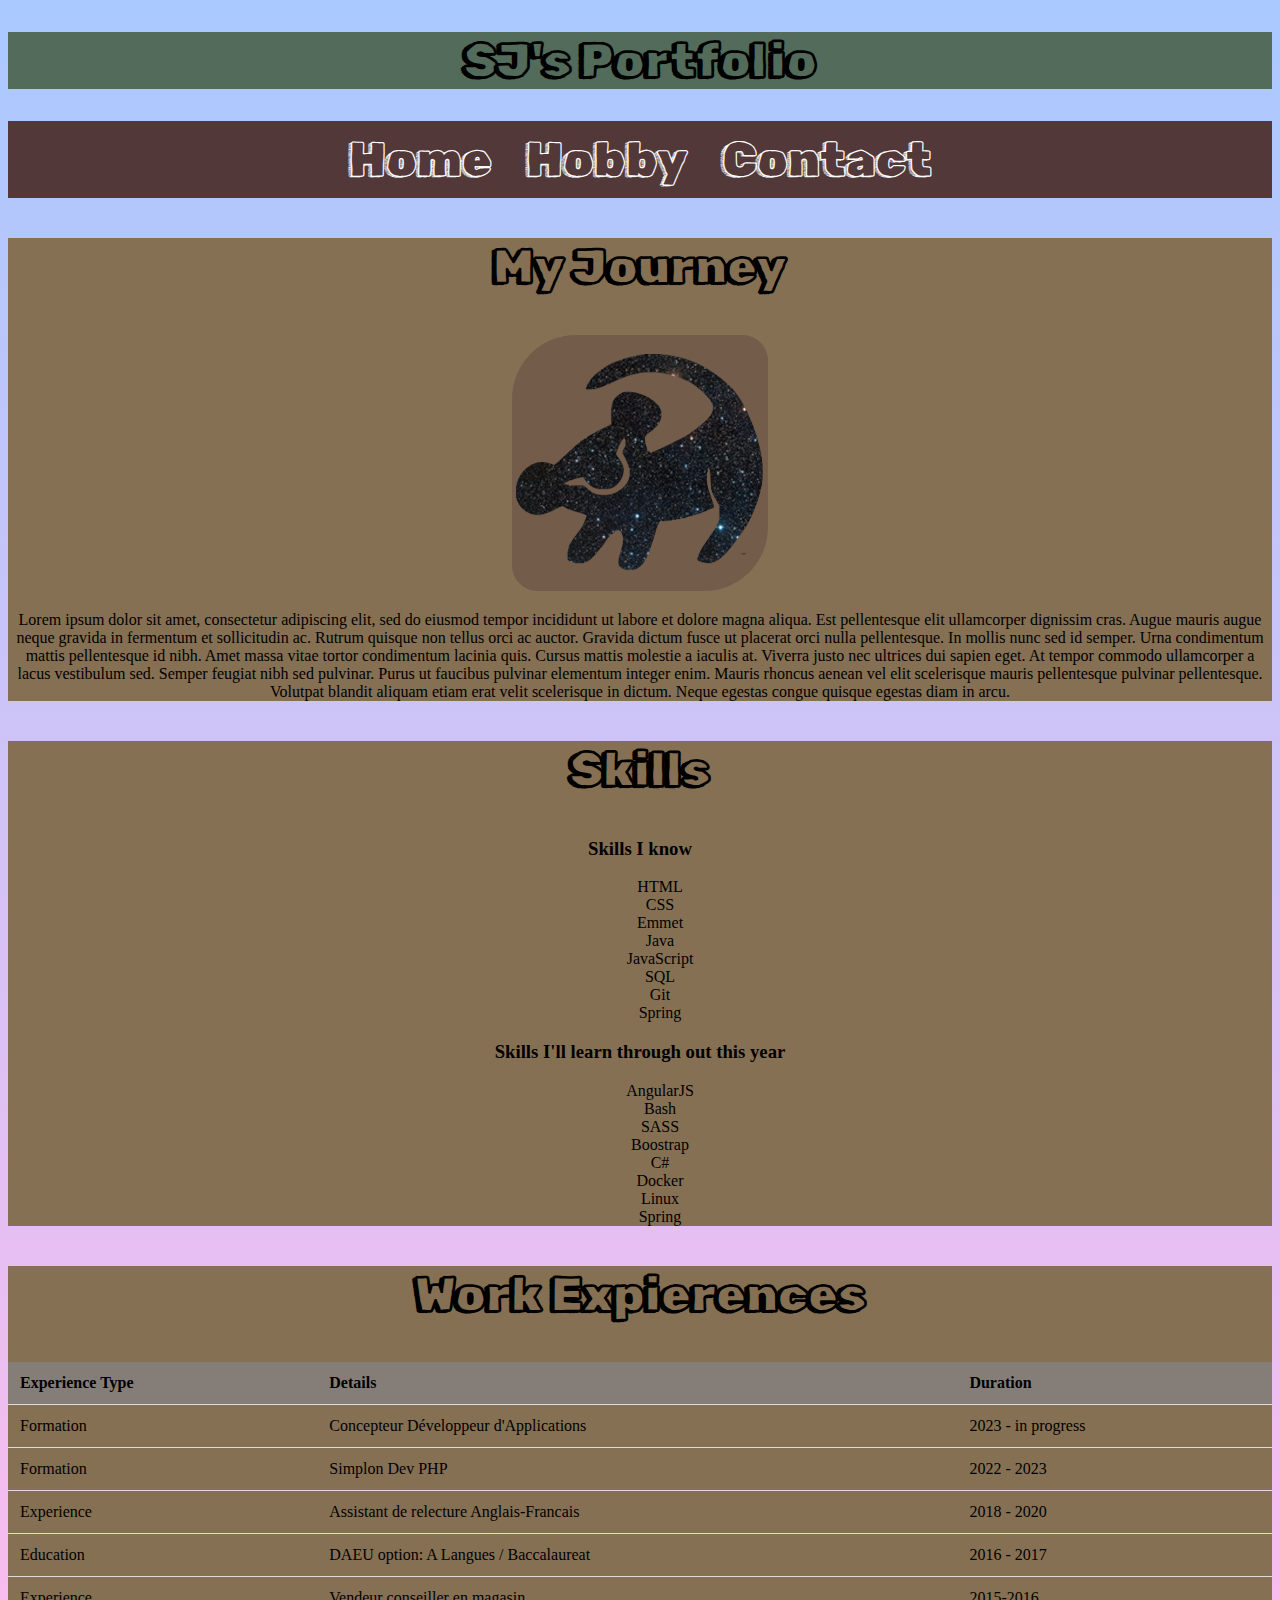
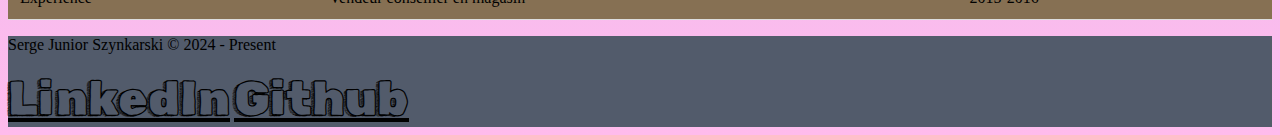
<file: Campus-in-the-Alps/1-HTML - CSS/index.html>
<!DOCTYPE html>
<html lang="en">
<head>
    <meta charset="UTF-8">
    <meta name="viewport" content="width=device-width, initial-scale=1.0">

    <!-- Google fonts -->
    <link rel="preconnect" href="https://fonts.googleapis.com">
    <link rel="preconnect" href="https://fonts.gstatic.com" crossorigin>
    <link href="https://fonts.googleapis.com/css2?family=Gluten:wght@100&family=Rubik+Doodle+Shadow&display=swap" rel="stylesheet">

    <link rel="stylesheet" href="./styles/style.css">
    <!-- Title on the browser bar -->
    <title>Home</title>
</head>

<!-- Content that is displayed -->
<body>

    <!-- Header section -->
    <header>
        <!-- h1 title -->
        <h1>SJ's Portfolio</h1> 
    </header>

    <!-- Navigation bar to the other pages -->
    <nav>
            <!-- anchor for our pages -->
            <a href="./index.html">Home</a>
            <a href="./Pages/hobby.html">Hobby</a>
            <a href="./Pages/contact.html">Contact</a>
    </nav>

    <!-- Main part of the content displayed on the page -->
    <main>
        <!--- First section that shows SJ -->
        <section>
            <h2>My Journey</h2>
            <!--- Image of SJ -->
            <img src="./images/simba4.png" alt="Profile picture of SJ" />
            <!-- Text that does a brief summary on who I am -->
            <P>Lorem ipsum dolor sit amet, consectetur adipiscing elit, sed do eiusmod tempor incididunt ut labore et dolore magna aliqua. Est pellentesque elit ullamcorper dignissim cras. Augue mauris augue neque gravida in fermentum et sollicitudin ac. Rutrum quisque non tellus orci ac auctor. Gravida dictum fusce ut placerat orci nulla pellentesque. In mollis nunc sed id semper. Urna condimentum mattis pellentesque id nibh. Amet massa vitae tortor condimentum lacinia quis. Cursus mattis molestie a iaculis at. Viverra justo nec ultrices dui sapien eget. At tempor commodo ullamcorper a lacus vestibulum sed. Semper feugiat nibh sed pulvinar. Purus ut faucibus pulvinar elementum integer enim. Mauris rhoncus aenean vel elit scelerisque mauris pellentesque pulvinar pellentesque. Volutpat blandit aliquam etiam erat velit scelerisque in dictum. Neque egestas congue quisque egestas diam in arcu.</P>
        </section>

        <!-- The Skills I know and will be learning throughout the year -->
        <section>
            <!-- h2 title describing the skills I'll be learning -->
            <h2>Skills</h2>
            <h3>Skills I know</h3>
            <!-- List of skills I already know -->
            <ul>
                <li>HTML</li>
                <li>CSS</li>
                <li>Emmet</li>
                <li>Java</li>
                <li>JavaScript</li>
                <li>SQL</li>
                <li>Git</li>
                <li>Spring</li>
            </ul>
            <h3>Skills I'll learn through out this year</h3>
            <!-- List of all skills this year -->
            <ul>
                <li>AngularJS</li>
                <li>Bash</li>
                <li>SASS</li>
                <li>Boostrap</li>
                <li>C#</li>
                <li>Docker</li>
                <li>Linux</li>
                <li>Spring</li>
            </ul>
        </section>

        <!-- A table that has all my past experiences -->
        <section>
            <h2>Work Expierences</h2>
            <table>
                <thead>
                    <tr>
                        <th>Experience Type</th>
                        <th>Details</th>
                        <th>Duration</th>
                    </tr>
                </thead>
                <tbody>
                    <tr>
                        <td>Formation</td>
                        <td>Concepteur Développeur d'Applications</td>
                        <td>2023 - in progress</td>
                    </tr>
                    <tr>
                        <td>Formation</td>
                        <td>Simplon Dev PHP</td>
                        <td>2022 - 2023</td>
                    </tr>
                    <tr>
                        <td>Experience</td>
                        <td>Assistant de relecture Anglais-Francais</td>
                        <td>2018 - 2020</td>
                    </tr>
                    <tr>
                        <td>Education</td>
                        <td>DAEU option: A Langues / Baccalaureat</td>
                        <td>2016 - 2017</td>
                    </tr>
                    <tr>
                        <td>Experience</td>
                        <td>Vendeur conseiller en magasin</td>
                        <td>2015-2016</td>
                    </tr>
                </tbody>
            </table>
        </section>
    </main>

    <!-- Bottom of the website with contacts and time of creation -->
    <footer>
        <p>Serge Junior Szynkarski &copy; 2024 - Present</p>
        <a href="">LinkedIn</a>
        <a href="https://github.com/szynner">Github</a>
    </footer>
    
</body>
</html>
</file>
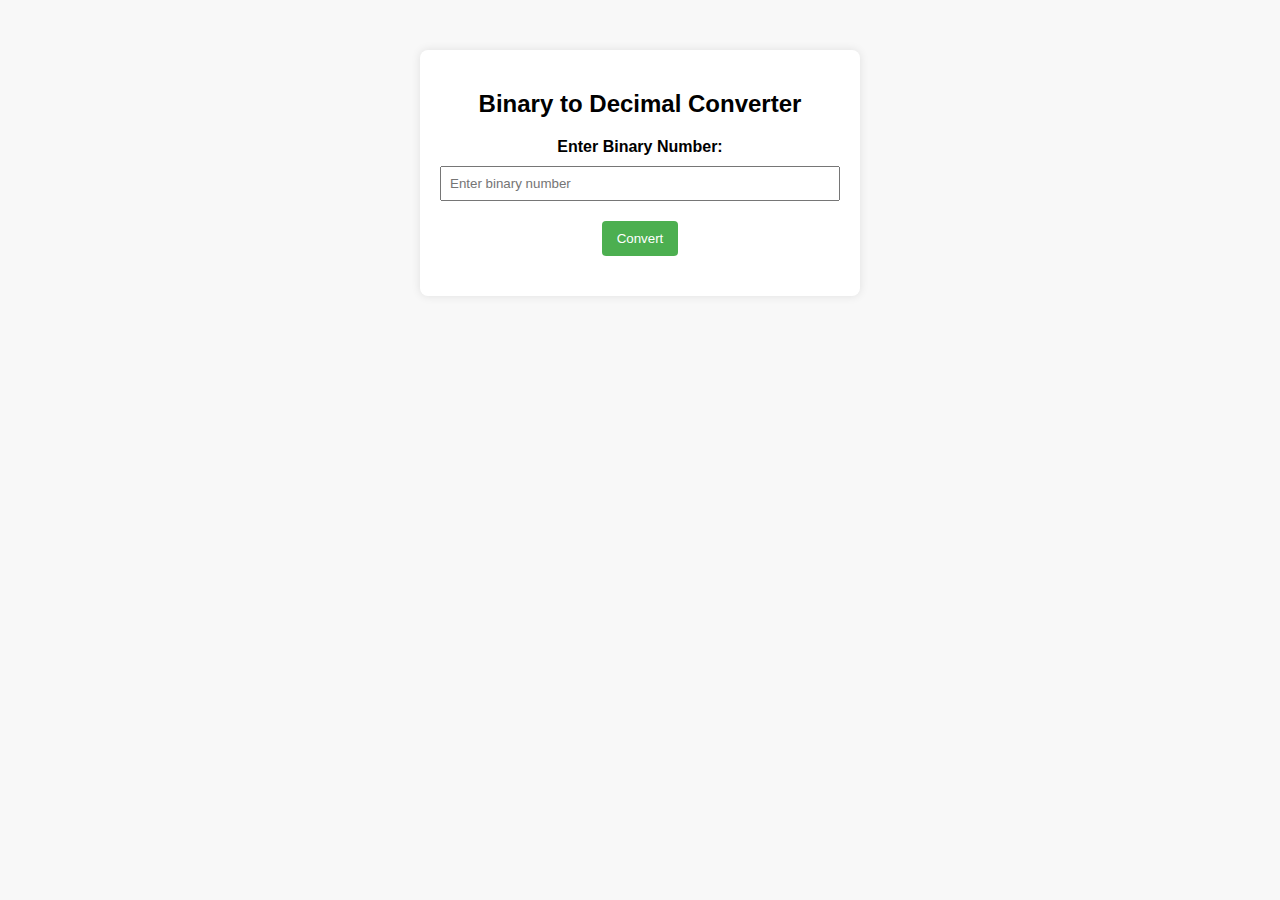
<file: Campus-in-the-Alps/1-HTML - CSS/pages/binary.html>
<!DOCTYPE html>
<html lang="en">
<head>
    <meta charset="UTF-8">
    <meta name="viewport" content="width=device-width, initial-scale=1.0">
    <title>Binary to Decimal Converter</title>
    <style>
        body {
            font-family: 'Arial', sans-serif;
            background-color: #f8f8f8;
            text-align: center;
            margin: 0;
            padding: 0;
        }

        .container {
            max-width: 400px;
            margin: 50px auto;
            padding: 20px;
            background-color: #fff;
            border-radius: 8px;
            box-shadow: 0 0 10px rgba(0, 0, 0, 0.1);
        }

        label {
            font-weight: bold;
            display: block;
            margin-bottom: 10px;
        }

        input {
            width: 100%;
            padding: 8px;
            margin-bottom: 20px;
            box-sizing: border-box;
        }

        button {
            background-color: #4caf50;
            color: white;
            padding: 10px 15px;
            border: none;
            border-radius: 4px;
            cursor: pointer;
        }

        #result {
            margin-top: 20px;
            font-size: 18px;
        }
    </style>
</head>
<body>

    <div class="container">
        <h2>Binary to Decimal Converter</h2>

        <label for="binaryInput">Enter Binary Number:</label>
        <input type="text" id="binaryInput" placeholder="Enter binary number">

        <button onclick="convertBinaryToDecimal()">Convert</button>

        <div id="result"></div>
    </div>

    <script>
        function convertBinaryToDecimal() {
            var binaryInput = document.getElementById("binaryInput").value;
            var decimalResult = parseInt(binaryInput, 2);

            if (!isNaN(decimalResult)) {
                document.getElementById("result").innerHTML = "Decimal Equivalent: " + decimalResult;
            } else {
                document.getElementById("result").innerHTML = "Invalid binary input!";
            }
        }
    </script>

</body>
</html>
</file>
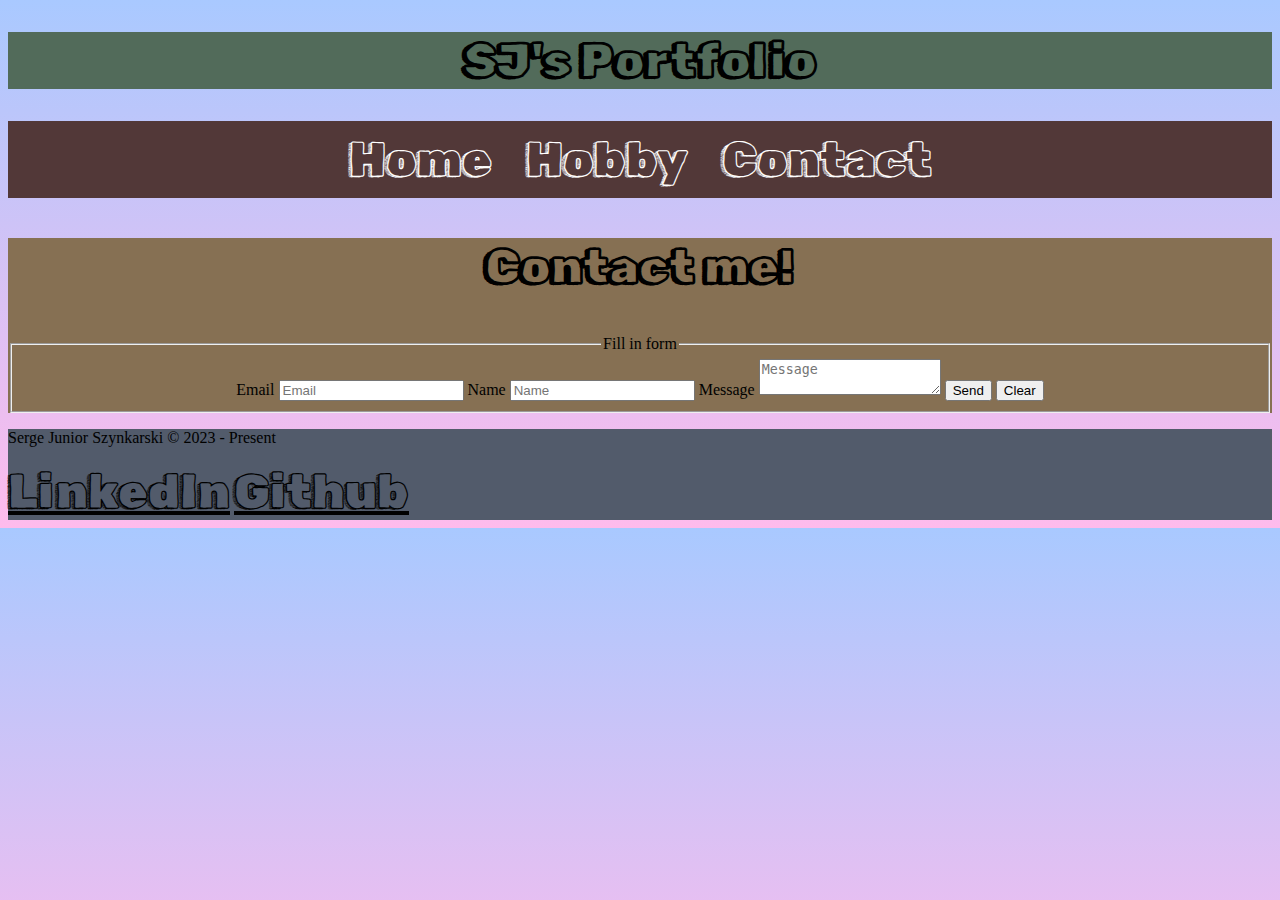
<file: Campus-in-the-Alps/1-HTML - CSS/pages/contact.html>
<!DOCTYPE html>
<html lang="en">
<head>
    <meta charset="UTF-8">
    <meta name="viewport" content="width=device-width, initial-scale=1.0">

    <link rel="preconnect" href="https://fonts.googleapis.com">
    <link rel="preconnect" href="https://fonts.gstatic.com" crossorigin>
    <link href="https://fonts.googleapis.com/css2?family=Gluten:wght@100&family=Rubik+Doodle+Shadow&display=swap" rel="stylesheet">

    <link rel="stylesheet" href="../styles/style.css">
    <title>Contact</title>
</head>
<body>
    <header>
        <h1>SJ's Portfolio</h1>
    </header>

    <!-- Navigation bar to the other pages -->
    <nav>
        <!-- anchor for our pages -->
        <a href="/index.html">Home</a>
        <a href="./hobby.html">Hobby</a>
        <a href="./contact.html">Contact</a>
</nav>

    <!-- Section of the Contact me -->
    <section>
        <h2>Contact me!</h2>
        <!-- Form for contacting me -->
        <form action="https://httpbin.org/post" method="post">
            <fieldset>
                <legend>Fill in form</legend>
                
                <label for="email">Email</label>
                <input id="email" autocomplete="email" name="email" aria-required="true" placeholder="Email" required>
    
                <label for="name">Name</label>
                <input id="name" autocomplete="name" name="name" aria-required="true" placeholder="Name" required>
    
                <label for="message">Message</label>
                <textarea id="message" name="message" aria-required="true" placeholder="Message" required></textarea>
    
                <!-- Send and Clear buttons -->
                <button type="submit">Send</button>
                <button type="reset" class="clear">Clear</button>
            </fieldset>
        </form>

    </section>

    <!-- Bottom of the website with contacts and time of creation -->
    <footer>
        <p>Serge Junior Szynkarski &copy; 2023 - Present</p>
        <a href="">LinkedIn</a>
        <a href="https://github.com/szynner">Github</a>
    </footer>
    
</body>
</html>
</file>
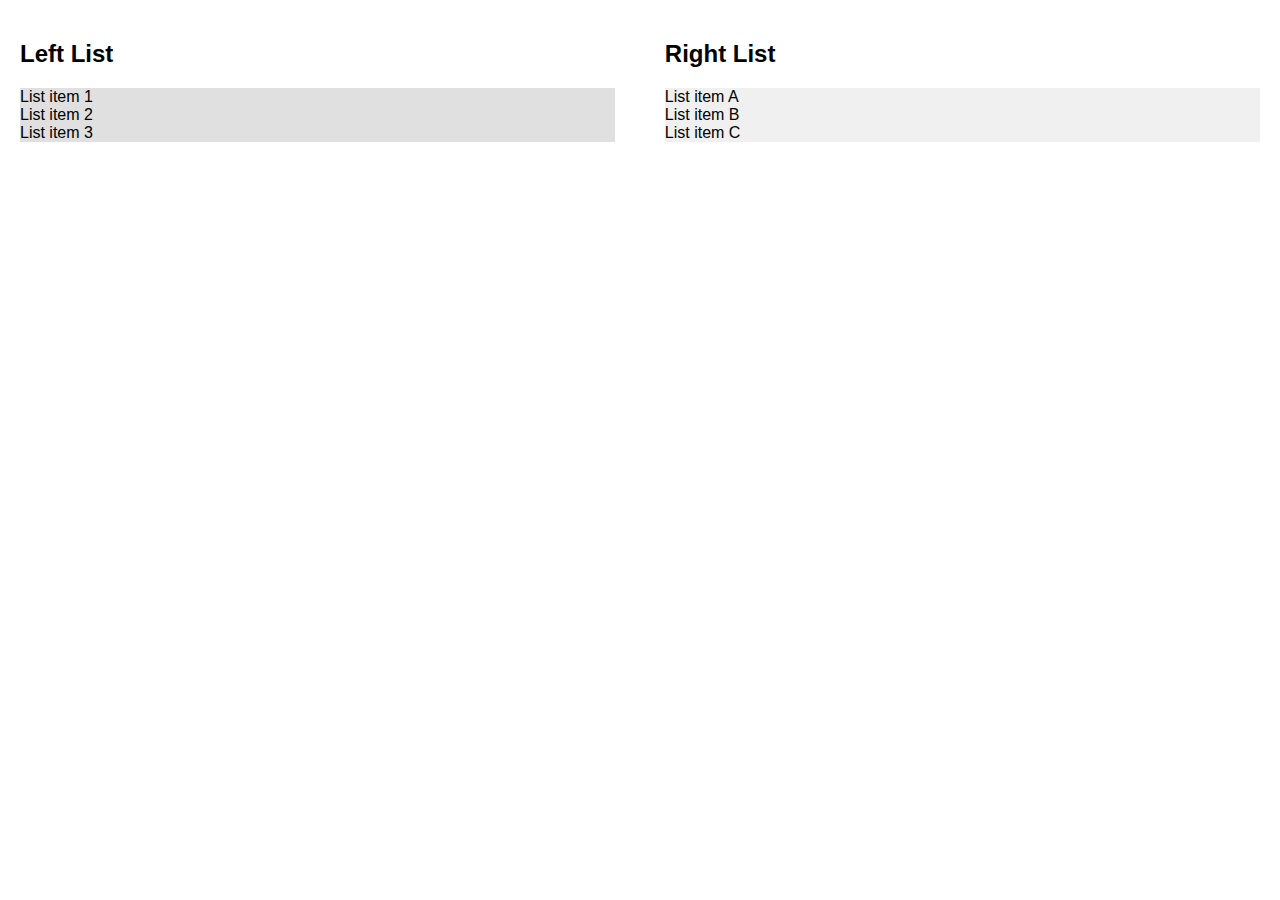
<file: Campus-in-the-Alps/1-HTML - CSS/pages/listexample.html>
<!DOCTYPE html>
<html lang="en">
<head>
    <meta charset="UTF-8">
    <meta name="viewport" content="width=device-width, initial-scale=1.0">
    <style>
        body {
            font-family: Arial, sans-serif;
            margin: 0;
            padding: 0;
        }

        .container {
            display: flex;
            justify-content: space-between;
            padding: 20px;
        }

        .list-container {
            width: 48%; /* Set the width of each list container as per your preference */
        }

        ul {
            list-style: none;
            padding: 0;
        }

        /* Style for the left list */
        #left-list {
            background-color: #e0e0e0;
        }

        /* Style for the right list */
        #right-list {
            background-color: #f0f0f0;
        }
    </style>
    <title>Two Lists Example</title>
</head>
<body>

    <div class="container">
        <div class="list-container">
            <h2>Left List</h2>
            <ul id="left-list">
                <li>List item 1</li>
                <li>List item 2</li>
                <li>List item 3</li>
            </ul>
        </div>

        <div class="list-container">
            <h2>Right List</h2>
            <ul id="right-list">
                <li>List item A</li>
                <li>List item B</li>
                <li>List item C</li>
            </ul>
        </div>
    </div>

</body>
</html>
</file>
<file: Campus-in-the-Alps/1-HTML - CSS/styles/style.css>
body {
    background-color: #A9C9FF;
    background-image: linear-gradient(180deg, #A9C9FF 0%, #FFBBEC 100%);

}

header {
    text-align: center;
    background-color: #526b5a;
}


nav {
    background-color: #523838;
    padding: 10px;
    text-align: center;
}

nav a {
    color: white;
    text-decoration: none;
    margin: 0 15px;
}



h1, h2, a {
    font-family: 'Rubik Doodle Shadow';
    font-size: 48px;
    color: hsl(0, 0%, 0%);
    text-align: center;
}

img {
  background-color: #5238385b;
  border-radius: 25% 10%;
}


section {
    background-color: rgb(134, 112, 83);
    text-align: center;
}

/* list */
ul {
  list-style: none;
}



/* Table styles */
table {
    width: 100%;
    border-collapse: collapse;
    margin-top: 20px;
  }

  th, td {
    padding: 12px;
    text-align: left;
    border-bottom: 1px solid #ddd;
  }

  th {
    background-color: #849ecc4d;
  }

  tr:hover {
    background-color: #a9c9ff5e;
  }

  footer {
    background-color: #525b6b;
  }

  /* Articles */
article {
    background-color: rgb(75, 88, 39);
    display: flex;
    justify-content: space-between;
}

iframe {
    aspect-ratio:16/9;
    width: 100%;
}
</file>
